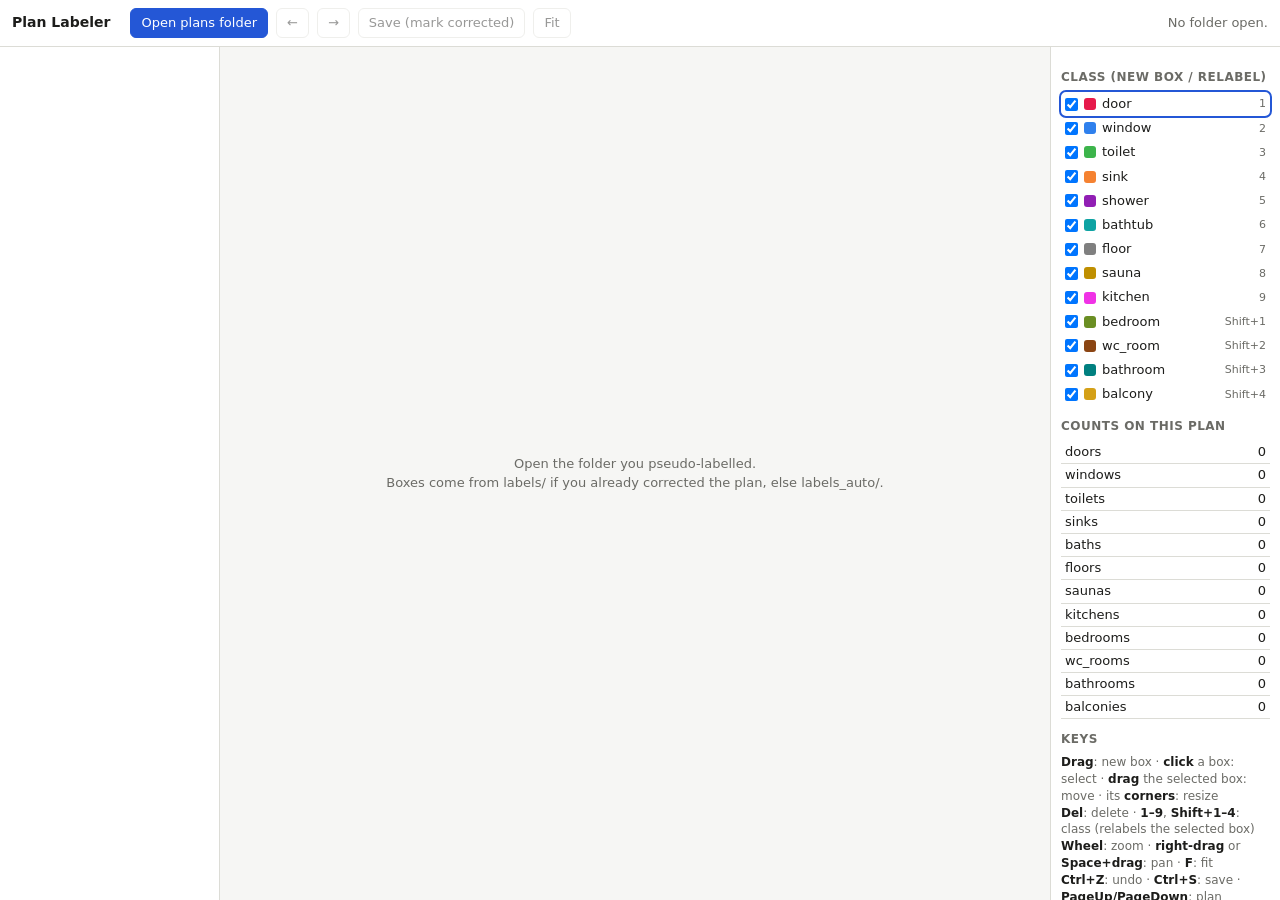
<file: tools/plan_labeler.html>
<!doctype html>
<html lang="en">
<head>
<meta charset="utf-8">
<meta name="viewport" content="width=device-width, initial-scale=1">
<title>Plan Labeler</title>
<!--
  Correct the detector's pseudo-labels on your own plans. One static file, no build step, no network: open it in
  Chrome or Edge (double-click works), press "Open plans folder" and pick the folder you ran
  `modal_jobs/cubicasa_userplans.py label` on. It reads images/ (or the images in the folder itself), labels/
  (your corrections) and labels_auto/ (pseudo-labels), and saves YOLO txt files to labels/<plan>.txt.
  Only plans you saved here are used to train and score. Firefox/Safari: the folder is read-only there, so Save
  downloads <plan>.txt and you move it into labels/ yourself.
-->
<style>
:root { --bg:#f6f6f4; --panel:#ffffff; --ink:#1d1d1b; --muted:#6b6b66; --line:#dcdcd6; --accent:#2457d6; --warn:#b54708; --ok:#1b7f3b; }
@media (prefers-color-scheme: dark) { :root { --bg:#151514; --panel:#1f1f1d; --ink:#ececea; --muted:#9a9a94; --line:#33332f; --accent:#7aa2ff; --warn:#f0a35e; --ok:#5fc17f; } }
* { box-sizing: border-box; }
html, body { margin:0; height:100%; background:var(--bg); color:var(--ink); font:13px/1.4 system-ui, -apple-system, "Segoe UI", sans-serif; }
#app { display:grid; grid-template-columns: 220px 1fr 230px; grid-template-rows: auto 1fr; height:100%; }
header { grid-column:1/-1; display:flex; gap:8px; align-items:center; padding:8px 12px; border-bottom:1px solid var(--line); background:var(--panel); flex-wrap:wrap; }
header h1 { font-size:14px; margin:0 12px 0 0; }
button { font:inherit; padding:5px 10px; border:1px solid var(--line); background:var(--panel); color:var(--ink); border-radius:6px; cursor:pointer; }
button.primary { background:var(--accent); color:#fff; border-color:var(--accent); }
button:disabled { opacity:.45; cursor:default; }
#status { color:var(--muted); margin-left:auto; }
aside { overflow:auto; background:var(--panel); border-right:1px solid var(--line); }
aside.right { border-right:0; border-left:1px solid var(--line); padding:10px; }
#plans div { padding:5px 10px; cursor:pointer; white-space:nowrap; overflow:hidden; text-overflow:ellipsis; border-bottom:1px solid var(--line); }
#plans div.cur { background:color-mix(in srgb, var(--accent) 18%, transparent); }
#plans .st { display:inline-block; width:16px; }
#plans .done { color:var(--ok); } #plans .auto { color:var(--warn); } #plans .none { color:var(--muted); }
main { position:relative; overflow:hidden; }
canvas { display:block; width:100%; height:100%; cursor:crosshair; }
#empty { position:absolute; inset:0; display:flex; align-items:center; justify-content:center; color:var(--muted); text-align:center; padding:24px; }
h2 { font-size:12px; text-transform:uppercase; letter-spacing:.04em; color:var(--muted); margin:12px 0 6px; }
.cls { display:flex; align-items:center; gap:6px; padding:3px 4px; border-radius:5px; cursor:pointer; }
.cls.cur { outline:2px solid var(--accent); }
.cls .sw { width:12px; height:12px; border-radius:3px; flex:none; }
.cls .key { margin-left:auto; color:var(--muted); font-size:11px; }
.cls input { margin:0; }
table { border-collapse:collapse; width:100%; } td { padding:2px 4px; border-bottom:1px solid var(--line); } td:last-child { text-align:right; }
.help { color:var(--muted); font-size:12px; } .help b { color:var(--ink); font-weight:600; }
@media (max-width: 800px) { #app { grid-template-columns: 1fr; grid-template-rows: auto 160px 60vh auto; } aside { border:0; } }
</style>
</head>
<body>
<div id="app">
  <header>
    <h1>Plan Labeler</h1>
    <button class="primary" id="open">Open plans folder</button>
    <input type="file" id="fallback" webkitdirectory multiple hidden>
    <button id="prev" disabled title="Previous plan (PageUp)">&larr;</button>
    <button id="next" disabled title="Next plan (PageDown)">&rarr;</button>
    <button id="save" disabled title="Save labels/&lt;plan&gt;.txt (Ctrl+S)">Save (mark corrected)</button>
    <button id="fit" disabled title="Fit plan to view (F)">Fit</button>
    <span id="status">No folder open.</span>
  </header>
  <aside><div id="plans"></div></aside>
  <main>
    <canvas id="cv"></canvas>
    <div id="empty">Open the folder you pseudo-labelled.<br>Boxes come from labels/ if you already corrected the plan, else labels_auto/.</div>
  </main>
  <aside class="right">
    <h2>Class (new box / relabel)</h2>
    <div id="classes"></div>
    <h2>Counts on this plan</h2>
    <table id="counts"></table>
    <h2>Keys</h2>
    <div class="help">
      <b>Drag</b>: new box &middot; <b>click</b> a box: select &middot; <b>drag</b> the selected box: move &middot; its <b>corners</b>: resize<br>
      <b>Del</b>: delete &middot; <b>1&ndash;9</b>, <b>Shift+1&ndash;4</b>: class (relabels the selected box)<br>
      <b>Wheel</b>: zoom &middot; <b>right-drag</b> or <b>Space+drag</b>: pan &middot; <b>F</b>: fit<br>
      <b>Ctrl+Z</b>: undo &middot; <b>Ctrl+S</b>: save &middot; <b>PageUp/PageDown</b>: plan<br>
      Untick a class to hide it (room boxes cover fixtures).
    </div>
  </aside>
</div>
<script>
"use strict";
// Same order as stoa_qa/cubicasa_rules.py CLASSES (= YOLO class id). Keep in sync.
const CLASSES = ["door","window","toilet","sink","shower","bathtub","floor","sauna","kitchen","bedroom","wc_room","bathroom","balcony"];
const QUESTIONS = {doors:["door"],windows:["window"],toilets:["toilet"],sinks:["sink"],baths:["shower","bathtub"],floors:["floor"],
  saunas:["sauna"],kitchens:["kitchen"],bedrooms:["bedroom"],wc_rooms:["wc_room"],bathrooms:["bathroom"],balconies:["balcony"]};
const COLORS = ["#e6194b","#2f80ed","#3cb44b","#f58231","#911eb4","#0fa3a3","#7f7f7f","#bf8f00","#f032e6","#6a8e23","#8b4513","#008080","#d4a017"];
const IMG_EXT = /\.(png|jpe?g|bmp|tiff?|webp)$/i;

const S = { plans: [], idx: -1, dir: null, mode: null, img: null, boxes: [], sel: -1, cls: 0, hidden: new Set(),
            dirty: false, fitted: false, undo: [], view: { s: 1, x: 0, y: 0 }, drag: null, space: false };
const cv = document.getElementById("cv"), ctx = cv.getContext("2d");
const $ = (id) => document.getElementById(id);

// ---------------------------------------------------------------- YOLO txt <-> pixel boxes
function parseYolo(text, w, h) {
  const out = [];
  for (const line of text.split(/\r?\n/)) {
    const p = line.trim().split(/\s+/);
    if (p.length !== 5) continue;
    const [c, cx, cy, bw, bh] = p.map(Number);
    if (!Number.isInteger(c) || c < 0 || c >= CLASSES.length) continue;
    out.push({ c, x0: (cx - bw / 2) * w, y0: (cy - bh / 2) * h, x1: (cx + bw / 2) * w, y1: (cy + bh / 2) * h });
  }
  return out;
}
function toYolo(boxes, w, h) {
  const f = (v) => v.toFixed(6), lines = [];
  for (const b of boxes) {
    const x0 = Math.max(0, Math.min(b.x0, b.x1)), x1 = Math.min(w, Math.max(b.x0, b.x1));
    const y0 = Math.max(0, Math.min(b.y0, b.y1)), y1 = Math.min(h, Math.max(b.y0, b.y1));
    if (x1 - x0 < 2 || y1 - y0 < 2) continue;
    lines.push(`${b.c} ${f((x0 + x1) / 2 / w)} ${f((y0 + y1) / 2 / h)} ${f((x1 - x0) / w)} ${f((y1 - y0) / h)}`);
  }
  return lines.join("\n") + (lines.length ? "\n" : "");
}

// ---------------------------------------------------------------- folder loading
// A plan: { name, image: () => Promise<Blob>, corrected: () => Promise<string|null>, auto: () => Promise<string|null>, done }
async function fileText(h) { try { return await (await h.getFile()).text(); } catch { return null; } }
async function subdir(d, name) { try { return await d.getDirectoryHandle(name); } catch { return null; } }

async function openWithAccess() {
  const dir = await window.showDirectoryPicker({ mode: "readwrite" });
  const imgDir = (await subdir(dir, "images")) || dir;
  const lab = await subdir(dir, "labels"), auto = await subdir(dir, "labels_auto");
  const txt = async (d) => { const m = new Map(); if (d) for await (const [n, h] of d.entries()) if (h.kind === "file" && n.endsWith(".txt")) m.set(n.slice(0, -4), h); return m; };
  const labs = await txt(lab), autos = await txt(auto), plans = [];
  for await (const [n, h] of imgDir.entries()) {
    if (h.kind !== "file" || !IMG_EXT.test(n)) continue;
    const name = n.replace(/\.[^.]+$/, "");
    plans.push({ name, image: () => h.getFile(), corrected: () => labs.has(name) ? fileText(labs.get(name)) : null,
                 auto: () => autos.has(name) ? fileText(autos.get(name)) : null, done: labs.has(name) });
  }
  S.dir = dir; S.mode = "write";
  return plans;
}

function openFromFileList(files) {
  const byName = new Map(), get = (n) => byName.get(n) || byName.set(n, { name: n }).get(n);
  for (const f of files) {
    const parts = (f.webkitRelativePath || f.name).split("/"), parent = parts.length > 1 ? parts[parts.length - 2] : "";
    const name = f.name.replace(/\.[^.]+$/, "");
    if (IMG_EXT.test(f.name) && parent !== "predictions") get(name).img = f;
    else if (f.name.endsWith(".txt") && parent === "labels") get(name).lab = f;
    else if (f.name.endsWith(".txt") && parent === "labels_auto") get(name).auto = f;
  }
  S.mode = "download";
  return [...byName.values()].filter((p) => p.img).map((p) => ({ name: p.name, image: async () => p.img,
    corrected: () => p.lab ? p.lab.text() : null, auto: () => p.auto ? p.auto.text() : null, done: !!p.lab }));
}

async function setPlans(plans) {
  S.plans = plans.sort((a, b) => a.name.localeCompare(b.name, undefined, { numeric: true }));
  $("empty").style.display = S.plans.length ? "none" : "flex";
  if (!S.plans.length) $("empty").textContent = "No plan images found (png, jpg, bmp, tif, webp) in that folder or its images/ subfolder.";
  renderList();
  if (S.plans.length) await openPlan(0);
}

$("open").onclick = async () => {
  if (!(await confirmLeave())) return;
  if (window.showDirectoryPicker) {
    try { await setPlans(await openWithAccess()); } catch (e) { if (e.name !== "AbortError") status("Could not open folder: " + e.message); }
  } else $("fallback").click();
};
$("fallback").onchange = (e) => setPlans(openFromFileList(e.target.files));

// ---------------------------------------------------------------- plans
async function openPlan(i) {
  if (i < 0 || i >= S.plans.length) return;
  const p = S.plans[i];
  const blob = await p.image();
  const img = await createImageBitmap(blob);
  const corrected = await p.corrected(), text = corrected ?? (await p.auto()) ?? "";
  S.idx = i; S.img = img; S.boxes = parseYolo(text, img.width, img.height); S.sel = -1; S.dirty = false; S.undo = [];
  status(`${p.name}: ${img.width}×${img.height}px, ${S.boxes.length} boxes from ${corrected != null ? "labels/ (corrected)" : text ? "labels_auto/ (pseudo-labels: check every box)" : "nothing (no labels yet)"}`);
  ["prev", "next", "save", "fit"].forEach((id) => ($(id).disabled = false));
  renderList(); fit(); renderCounts();
}
async function confirmLeave() { return !S.dirty || (S.mode === "write" ? (await save(), true) : confirm("Unsaved changes on this plan. Leave anyway?")); }
async function go(d) { if (await confirmLeave()) openPlan(S.idx + d); }
$("prev").onclick = () => go(-1); $("next").onclick = () => go(1);

async function save() {
  const p = S.plans[S.idx]; if (!p) return;
  const text = toYolo(S.boxes, S.img.width, S.img.height);
  if (S.mode === "write") {
    const lab = await S.dir.getDirectoryHandle("labels", { create: true });
    const fh = await lab.getFileHandle(p.name + ".txt", { create: true });
    const w = await fh.createWritable(); await w.write(text); await w.close();
    p.corrected = () => fileText(fh);
    status(`saved labels/${p.name}.txt (${S.boxes.length} boxes)`);
  } else {
    const a = Object.assign(document.createElement("a"), { href: URL.createObjectURL(new Blob([text], { type: "text/plain" })), download: p.name + ".txt" });
    a.click(); URL.revokeObjectURL(a.href);
    p.corrected = async () => text;
    status(`downloaded ${p.name}.txt: move it into the folder's labels/ subfolder`);
  }
  p.done = true; S.dirty = false; renderList();
}
$("save").onclick = save;

function renderList() {
  const el = $("plans"); el.innerHTML = "";
  S.plans.forEach((p, i) => {
    const d = document.createElement("div");
    d.className = i === S.idx ? "cur" : "";
    d.innerHTML = `<span class="st ${p.done ? "done" : "auto"}">${p.done ? "✓" : "•"}</span>`;
    d.append(p.name + (i === S.idx && S.dirty ? " *" : ""));
    d.title = p.done ? "corrected (labels/)" : "not corrected yet";
    d.onclick = async () => { if (await confirmLeave()) openPlan(i); };
    el.append(d);
  });
}
function status(msg) { $("status").textContent = msg + (S.plans.length ? `  —  ${S.plans.filter((p) => p.done).length}/${S.plans.length} corrected` : ""); }

// ---------------------------------------------------------------- class panel + counts
function renderClasses() {
  const el = $("classes"); el.innerHTML = "";
  CLASSES.forEach((c, i) => {
    const d = document.createElement("div");
    d.className = "cls" + (i === S.cls ? " cur" : "");
    const key = i < 9 ? String(i + 1) : "Shift+" + (i - 8);
    d.innerHTML = `<input type="checkbox" ${S.hidden.has(i) ? "" : "checked"} title="show/hide"><span class="sw" style="background:${COLORS[i]}"></span>${c}<span class="key">${key}</span>`;
    d.querySelector("input").onclick = (e) => { e.stopPropagation(); S.hidden.has(i) ? S.hidden.delete(i) : S.hidden.add(i); if (S.sel >= 0 && S.boxes[S.sel].c === i) S.sel = -1; draw(); };
    d.onclick = () => setClass(i);
    el.append(d);
  });
}
function setClass(i) {
  S.cls = i;
  if (S.sel >= 0 && S.boxes[S.sel].c !== i) { pushUndo(); S.boxes[S.sel].c = i; changed(); }
  renderClasses(); draw();
}
function renderCounts() {
  const t = $("counts"); t.innerHTML = "";
  for (const [q, cs] of Object.entries(QUESTIONS)) {
    const n = S.boxes.filter((b) => cs.includes(CLASSES[b.c])).length;
    t.insertAdjacentHTML("beforeend", `<tr><td>${q}</td><td>${n}</td></tr>`);
  }
}

// ---------------------------------------------------------------- edits
function pushUndo() { S.undo.push(JSON.stringify(S.boxes)); if (S.undo.length > 200) S.undo.shift(); }
function changed() { S.dirty = true; renderCounts(); renderList(); draw(); }

// ---------------------------------------------------------------- view + drawing
function resize() {
  const r = cv.getBoundingClientRect(), dpr = window.devicePixelRatio || 1;
  cv.width = Math.round(r.width * dpr); cv.height = Math.round(r.height * dpr);
  ctx.setTransform(dpr, 0, 0, dpr, 0, 0);
  if (!S.fitted) fit(); else draw();  // a plan opened while the canvas had no size is fitted once it has one
}
function fit() {
  if (!S.img) return;
  const r = cv.getBoundingClientRect(), s = Math.min(r.width / S.img.width, r.height / S.img.height) * 0.96;
  S.fitted = s > 0;
  if (S.fitted) S.view = { s, x: (r.width - S.img.width * s) / 2, y: (r.height - S.img.height * s) / 2 };
  draw();
}
$("fit").onclick = fit;
const toScreen = (x, y) => [x * S.view.s + S.view.x, y * S.view.s + S.view.y];
const toImage = (x, y) => [(x - S.view.x) / S.view.s, (y - S.view.y) / S.view.s];

function draw() {
  const r = cv.getBoundingClientRect();
  ctx.clearRect(0, 0, r.width, r.height);
  if (!S.img) return;
  ctx.imageSmoothingEnabled = S.view.s < 2;
  ctx.drawImage(S.img, S.view.x, S.view.y, S.img.width * S.view.s, S.img.height * S.view.s);
  S.boxes.forEach((b, i) => {
    if (S.hidden.has(b.c)) return;
    const [x0, y0] = toScreen(Math.min(b.x0, b.x1), Math.min(b.y0, b.y1)), [x1, y1] = toScreen(Math.max(b.x0, b.x1), Math.max(b.y0, b.y1));
    ctx.strokeStyle = COLORS[b.c]; ctx.lineWidth = i === S.sel ? 3 : 1.5;
    ctx.fillStyle = COLORS[b.c] + (i === S.sel ? "40" : "14");
    ctx.fillRect(x0, y0, x1 - x0, y1 - y0); ctx.strokeRect(x0, y0, x1 - x0, y1 - y0);
    if (i === S.sel || S.view.s * Math.max(S.img.width, S.img.height) > 900) {
      ctx.font = "11px system-ui"; const label = CLASSES[b.c], w = ctx.measureText(label).width + 6;
      ctx.fillStyle = COLORS[b.c]; ctx.fillRect(x0, y0 - 14, w, 14); ctx.fillStyle = "#fff"; ctx.fillText(label, x0 + 3, y0 - 3);
    }
    if (i === S.sel) { ctx.fillStyle = "#fff"; ctx.strokeStyle = COLORS[b.c]; ctx.lineWidth = 1.5;
      for (const [hx, hy] of [[x0, y0], [x1, y0], [x0, y1], [x1, y1]]) { ctx.fillRect(hx - 4, hy - 4, 8, 8); ctx.strokeRect(hx - 4, hy - 4, 8, 8); } }
  });
  const d = S.drag;
  if (d && d.kind === "new") {
    const [x0, y0] = toScreen(d.ix, d.iy), [x1, y1] = toScreen(d.cx, d.cy);
    ctx.setLineDash([5, 3]); ctx.strokeStyle = COLORS[S.cls]; ctx.lineWidth = 2; ctx.strokeRect(x0, y0, x1 - x0, y1 - y0); ctx.setLineDash([]);
  }
}

function hit(sx, sy) {
  if (S.sel >= 0) {  // resize handles of the selected box first
    const b = S.boxes[S.sel];
    const xs = [Math.min(b.x0, b.x1), Math.max(b.x0, b.x1)], ys = [Math.min(b.y0, b.y1), Math.max(b.y0, b.y1)];
    for (const [cx, kx] of [[xs[0], "x0"], [xs[1], "x1"]]) for (const [cy, ky] of [[ys[0], "y0"], [ys[1], "y1"]]) {
      const [hx, hy] = toScreen(cx, cy);
      if (Math.abs(sx - hx) <= 7 && Math.abs(sy - hy) <= 7) return { i: S.sel, corner: [kx, ky] };
    }
  }
  const [ix, iy] = toImage(sx, sy), pad = 4 / S.view.s;  // thin boxes (windows) stay clickable
  let best = -1, area = Infinity;
  S.boxes.forEach((b, i) => {
    if (S.hidden.has(b.c)) return;
    const x0 = Math.min(b.x0, b.x1) - pad, x1 = Math.max(b.x0, b.x1) + pad, y0 = Math.min(b.y0, b.y1) - pad, y1 = Math.max(b.y0, b.y1) + pad;
    const a = (x1 - x0) * (y1 - y0);
    if (ix >= x0 && ix <= x1 && iy >= y0 && iy <= y1 && a < area) { best = i; area = a; }
  });
  return best >= 0 ? { i: best } : null;
}

cv.addEventListener("contextmenu", (e) => e.preventDefault());
cv.addEventListener("pointerdown", (e) => {
  if (!S.img) return;
  cv.setPointerCapture(e.pointerId);
  const r = cv.getBoundingClientRect(), sx = e.clientX - r.left, sy = e.clientY - r.top, [ix, iy] = toImage(sx, sy);
  if (e.button === 2 || e.button === 1 || S.space) { S.drag = { kind: "pan", sx, sy, vx: S.view.x, vy: S.view.y }; return; }
  // corners resize and a drag moves only the box that is already selected; any other drag draws a new box
  // (room and floor boxes cover the whole plan, so "drag on a box = move it" would make drawing impossible)
  const h = hit(sx, sy);
  if (h && (h.corner || h.i === S.sel)) {
    pushUndo();
    const b = S.boxes[h.i];
    if (h.corner) {
      S.boxes[h.i] = { c: b.c, x0: Math.min(b.x0, b.x1), y0: Math.min(b.y0, b.y1), x1: Math.max(b.x0, b.x1), y1: Math.max(b.y0, b.y1) };
      S.drag = { kind: "corner", kx: h.corner[0], ky: h.corner[1], moved: false };
    } else S.drag = { kind: "move", ix, iy, orig: { ...b }, moved: false };
  } else S.drag = { kind: "new", ix, iy, cx: ix, cy: iy, pick: h ? h.i : -1 };
  draw();
});
function setClassQuiet(i) { S.cls = i; renderClasses(); }
cv.addEventListener("pointermove", (e) => {
  const d = S.drag; if (!d) return;
  const r = cv.getBoundingClientRect(), sx = e.clientX - r.left, sy = e.clientY - r.top, [ix, iy] = toImage(sx, sy);
  const W = S.img.width, H = S.img.height, cl = (v, m) => Math.max(0, Math.min(m, v));
  if (d.kind === "pan") { S.view.x = d.vx + sx - d.sx; S.view.y = d.vy + sy - d.sy; }
  else if (d.kind === "new") { d.cx = cl(ix, W); d.cy = cl(iy, H); }
  else if (d.kind === "move") { const b = S.boxes[S.sel], o = d.orig, dx = ix - d.ix, dy = iy - d.iy;
    Object.assign(b, { x0: o.x0 + dx, x1: o.x1 + dx, y0: o.y0 + dy, y1: o.y1 + dy }); d.moved = true; }
  else if (d.kind === "corner") { const b = S.boxes[S.sel]; b[d.kx] = cl(ix, W); b[d.ky] = cl(iy, H); d.moved = true; }
  draw();
});
cv.addEventListener("pointerup", () => {
  const d = S.drag; S.drag = null; if (!d) return;
  if (d.kind === "new") {
    const [sx0, sy0] = toScreen(d.ix, d.iy), [sx1, sy1] = toScreen(d.cx, d.cy);
    if (Math.abs(sx1 - sx0) >= 4 && Math.abs(sy1 - sy0) >= 4) {
      pushUndo();
      S.boxes.push({ c: S.cls, x0: Math.min(d.ix, d.cx), y0: Math.min(d.iy, d.cy), x1: Math.max(d.ix, d.cx), y1: Math.max(d.iy, d.cy) });
      S.sel = S.boxes.length - 1; S.hidden.delete(S.cls); renderClasses(); changed();
    } else {  // a click: select the box under the pointer (or nothing)
      S.sel = d.pick;
      if (d.pick >= 0) setClassQuiet(S.boxes[d.pick].c);
      draw();
    }
  } else if ((d.kind === "move" || d.kind === "corner")) { if (d.moved) changed(); else S.undo.pop(); }
});
cv.addEventListener("wheel", (e) => {
  if (!S.img) return; e.preventDefault();
  const r = cv.getBoundingClientRect(), sx = e.clientX - r.left, sy = e.clientY - r.top, [ix, iy] = toImage(sx, sy);
  const s = Math.max(0.02, Math.min(40, S.view.s * Math.exp(-e.deltaY * 0.0015)));
  S.view = { s, x: sx - ix * s, y: sy - iy * s }; draw();
}, { passive: false });

window.addEventListener("keydown", (e) => {
  if (e.target.tagName === "INPUT") return;
  if ((e.ctrlKey || e.metaKey) && e.key.toLowerCase() === "s") { e.preventDefault(); if (S.img) save(); return; }
  if ((e.ctrlKey || e.metaKey) && e.key.toLowerCase() === "z") { e.preventDefault(); if (S.undo.length) { S.boxes = JSON.parse(S.undo.pop()); S.sel = -1; changed(); } return; }
  if (e.code === "Space") { S.space = true; e.preventDefault(); return; }
  if ((e.key === "Delete" || e.key === "Backspace") && S.sel >= 0) { pushUndo(); S.boxes.splice(S.sel, 1); S.sel = -1; changed(); return; }
  if (e.key === "Escape") { S.sel = -1; draw(); return; }
  if (e.key === "PageDown") { e.preventDefault(); go(1); return; }
  if (e.key === "PageUp") { e.preventDefault(); go(-1); return; }
  if (e.key.toLowerCase() === "f" && !e.ctrlKey) { fit(); return; }
  const m = /^Digit([1-9])$/.exec(e.code) || (!e.shiftKey && /^([1-9])$/.exec(e.key));
  if (m && !e.ctrlKey && !e.altKey) { const n = Number(m[1]); const i = e.shiftKey ? (n <= 4 ? 8 + n : -1) : n - 1; if (i >= 0) setClass(i); }
});
window.addEventListener("keyup", (e) => { if (e.code === "Space") S.space = false; });
window.addEventListener("beforeunload", (e) => { if (S.dirty) { e.preventDefault(); e.returnValue = ""; } });
new ResizeObserver(resize).observe(cv);
renderClasses(); renderCounts();

// Test hook (used only by automated checks): load plans from in-memory blobs, same path as the fallback picker.
window.__labeler = { S, parseYolo, toYolo, load: (plans) => { S.mode = "download"; return setPlans(plans); } };
</script>
</body>
</html>
</file>
